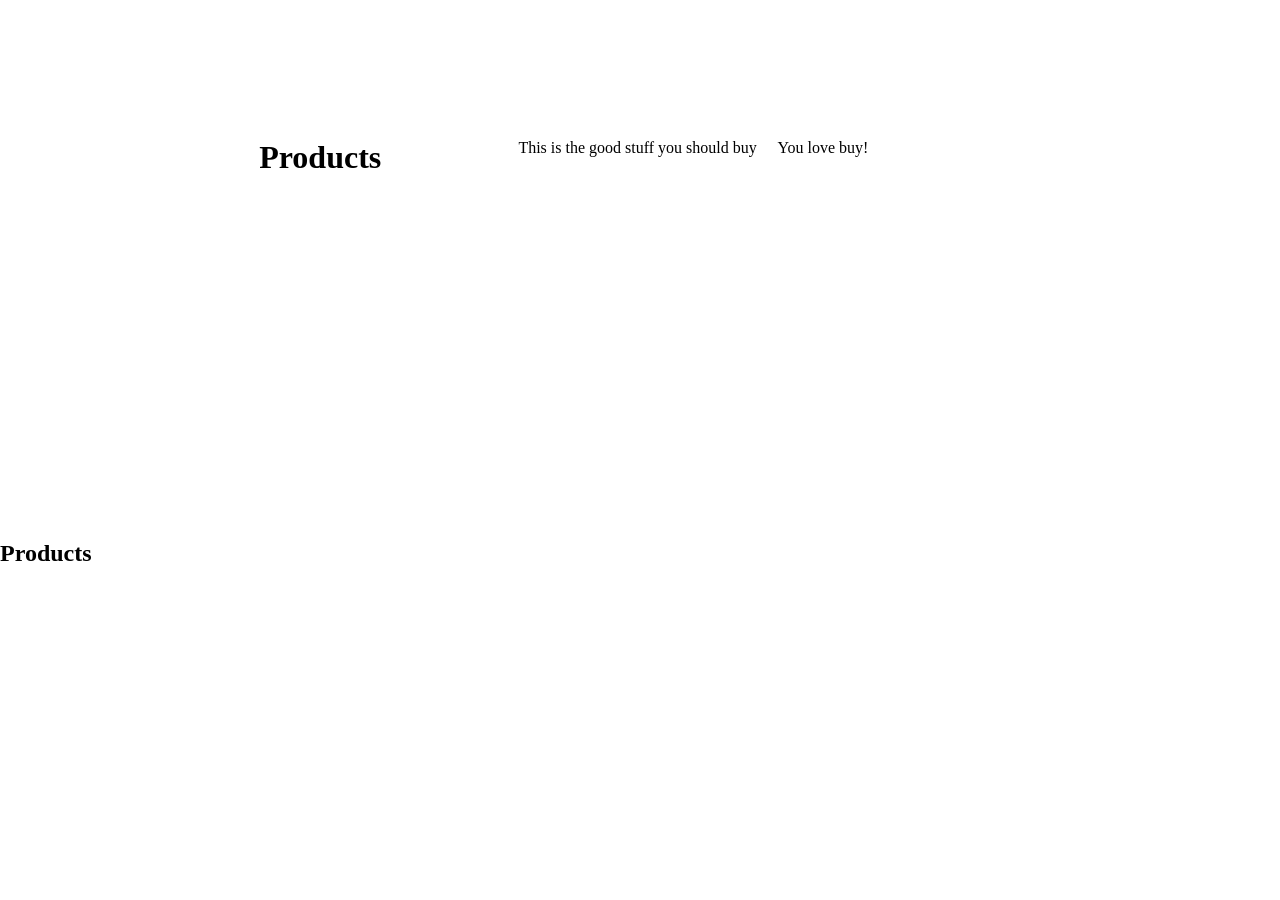
<file: productlist.html>
<!doctype html>
<html lang="en">
  <head>
    <meta charset="UTF-8" />
    <meta name="viewport" content="width=device-width, initial-scale=1.0" />
    <link rel="stylesheet" href="styles/style.css" />
    <link rel="stylesheet" href="styles/productlist.css" />
    <script src="scripts/list.js" defer></script>
    <title>Product List</title>
  </head>
  <body>
    <header>
      <div class="header_content">
        <h1>Products</h1>
        <p>This is the good stuff you should buy</p>
        <p>You love buy!</p>
      </div>
    </header>

    <main>

      <h2>Products</h2>

      <!-- Filter-knapper (gemt til senere)
      <nav class="filters">
        <button id="showAll">All</button>
        <button id="filterWomen">Women</button>
        <button id="filterMen">Men</button>
        <button id="filterDiscount">On sale</button>
        <button id="filterStock">In stock</button>
        <button id="sortByPrice">Price: low to high</button>
      </nav>
      -->

      <div class="product_list_container"></div>
    </main>
  </body>
</html>
</file>
<file: styles/style.css>
* {
  padding: 0;
  margin: 0;
  box-sizing: border-box;
}

img {
  max-width: 100%;
}

header {
  width: 100%;
  height: 60vh;
  display: grid;
  grid-template-columns: repeat(5, 1fr);
  grid-template-rows: repeat(4, 1fr);
  gap: 16px;
}

.header_content {
  display: grid;
  grid-column: 2 / span 3;
  grid-row: 2 / span 2;

  grid-template-columns: subgrid;
  grid-template-rows: subgrid;
}
</file>
<file: styles/productlist.css>
.product_list_container {
  display: grid;
  grid-template-columns: repeat(auto-fit, minmax(250px, 1fr));
  grid-template-rows: auto auto 1fr auto 1fr;
  gap: 16px;
}

.product {
  display: grid;
  grid-template-rows: subgrid;
  grid-row: span 5;
  position: relative;
}

.discount_tag {
  color: red;
}

.soldout_tag {
  visibility: hidden;
}

.soldout * {
  opacity: 50%;
}

.soldout .soldout_tag {
  opacity: 100%;
  visibility: visible;
  position: absolute;
  background-color: black;
  color: white;
  padding: 10px;
  top: 0;
  left: 0;
}
</file>
